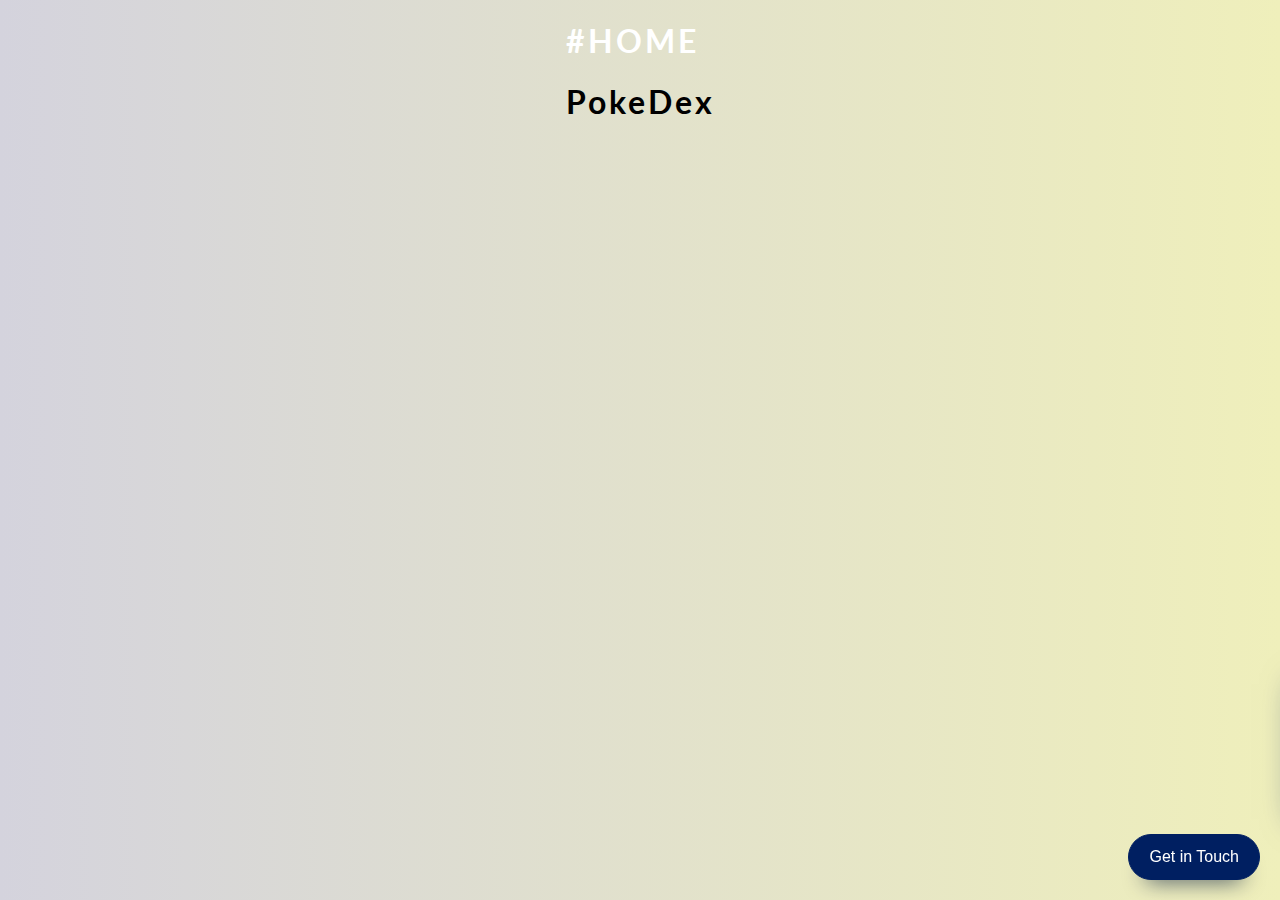
<file: application/pokedex/index.html>
<!DOCTYPE html>
<html lang="en">

<head>
    <meta charset="UTF-8">
    <meta name="viewport" content="width=device-width, initial-scale=1.0">
    <title>Pokedex - Open4um</title>
    <link rel="stylesheet" href="css/pokedex.css">
    <link rel="stylesheet" href="https://cdnjs.cloudflare.com/ajax/libs/font-awesome/5.14.0/css/all.min.css" integrity="sha512-1PKOgIY59xJ8Co8+NE6FZ+LOAZKjy+KY8iq0G4B3CyeY6wYHN3yt9PW0XpSriVlkMXe40PTKnXrLnZ9+fkDaog==" crossorigin="anonymous" />


</head>

<body>
    <div class="container">
        <div id="application">
            <div class="head">
                <h1>
                    <a href="../../index.html"> #HOME</a></h1>
            </div>

            <div class="app_pokemon">

                <h1>PokeDex</h1>
                <div id="poke_container" class="poke-container"></div>
                <!-- SOCIAL PANEL HTML -->
                <div class="social-panel-container">
                    <div class="social-panel">
                        <p>Created with <i class="fa fa-heart"></i> by
                            <a target="_blank" href="https://florin-pop.com">Toan</a></p>
                        <button class="close-btn"><i class="fas fa-times"></i></button>
                        <h4>Get in touch on</h4>
                        <ul>
                            <li>
                                <a href="https://twitter.com/TOTHETOAN1" target="_blank">
                                    <i class="fab fa-twitter"></i>
                                </a>
                            </li>
                            <li>
                                <a href="https://www.linkedin.com/in/nguy%E1%BB%85n-t%C3%B4-th%E1%BA%BF-to%C3%A0n-126944140/" target="_blank">
                                    <i class="fab fa-linkedin"></i>
                                </a>
                            </li>
                            <li>
                                <a href="https://www.facebook.com/Saesaecheon/" target="_blank">
                                    <i class="fab fa-facebook"></i>
                                </a>
                            </li>
                            <li>
                                <a href="https://www.instagram.com/totoan111295/" target="_blank">
                                    <i class="fab fa-instagram"></i>
                                </a>
                            </li>
                        </ul>
                    </div>
                </div>
                <button class="floating-btn">
                    Get in Touch
                </button>


            </div>




        </div>
    </div>
    <script src="js/pokedex.js">
    </script>
</body>

</html>
</file>
<file: application/pokedex/css/pokedex.css>
@import url('https://fonts.googleapis.com/css?family=Muli&display=swap');
@import url('https://fonts.googleapis.com/css?family=Lato:300,400&display=swap');
* {
    box-sizing: border-box;
}

header {
    width: 100%;
    overflow: hidden;
}

.col-1 {
    padding-top: 1%;
    width: 28%;
    float: left;
    display: inline-block;
}

.col-4 {
    width: 69%;
    float: left;
    display: inline-block;
}

.col-2 {
    width: 43.3%;
    float: left;
    display: inline-block;
}

.col-3 {
    width: 30%;
    display: inline-block;
    float: left;
}

.col-2 ul {
    margin: 0%;
}

.user--information:hover {
    background-color: #f0f2f5;
    cursor: pointer;
}

.logo-web {
    margin-left: 18%;
    margin-top: 5%;
    width: 11%;
    display: inline-block;
    float: left;
}

.logo-web img {
    width: 100%;
}

.active {
    color: #1877f2;
    border-bottom: 3px solid #1877f2;
    font-weight: 700;
}

.user--information {
    width: 29%;
    float: left;
    display: inline-block;
    border-radius: 35px;
}

a#button_close {
    cursor: pointer;
}

.user--avatar {
    display: inline-block;
    float: left;
    width: 30%;
}

.user--information p {
    padding-top: 13%;
    display: inline-block;
    float: left;
    padding-left: 5%;
}

.search-web {
    display: inline-block;
    float: left;
    width: 43%;
    margin-top: 6%;
    margin-left: 2%;
    margin-bottom: 2%;
    border-radius: 16px;
    background: #f0f2f5;
    padding: 2%;
}

.il {
    margin-left: 3%;
    width: 30px;
    height: 30px;
    background: #f0f2f5;
    display: inline-block;
    box-sizing: border-box;
    padding-top: 5px;
    padding-left: 6px;
    border-radius: 50%;
}

.message.il {
    margin-top: 2%;
}

header {
    position: relative;
    border-bottom: 1px solid #eceef1;
}

header .col-2 li {
    cursor: pointer;
    list-style: none;
    display: inline-block;
    padding: 5% 8%;
    font-size: 14px;
}

.search-web input[type="text"] {
    display: inline-block;
    float: left;
}

.search-web i.fas.fa-search {
    display: inline-block;
    float: left;
}

.data-creen {
    box-sizing: border-box;
    width: 100%;
    display: inline-block;
    float: left;
}

.head h1 a {
    text-decoration: none;
    color: white;
}

body {
    background: #EFEFBB;
    background: -webkit-linear-gradient(to right, #D4D3DD, #EFEFBB);
    background: linear-gradient(to right, #D4D3DD, #EFEFBB);
    display: flex;
    flex-direction: column;
    align-items: center;
    justify-content: center;
    font-family: 'Lato';
    margin: 0;
}

h1 {
    letter-spacing: 3px;
}

.poke-container {
    display: flex;
    flex-wrap: wrap;
    align-items: space-between;
    justify-content: center;
    margin: 0 auto;
    max-width: 1200px;
}

.pokemon {
    background-color: #eee;
    border-radius: 20px;
    box-shadow: 0 3px 15px rgba(100, 100, 100, 0.5);
    margin: 10px;
    padding: 20px;
    text-align: center;
}

.pokemon .img-container {
    background-color: rgba(255, 255, 255, 0.6);
    border-radius: 50%;
    width: 120px;
    height: 120px;
    text-align: center;
}

.pokemon .img-container img {
    margin-top: 20px;
    max-width: 90%;
}

.pokemon .info {
    margin-top: 20px;
}

.pokemon .number {
    background-color: rgba(0, 0, 0, 0.1);
    border-radius: 10px;
    font-size: 0.8em;
    padding: 5px 10px;
}

.pokemon .name {
    margin: 15px 0 7px;
    letter-spacing: 1px;
}


/* SOCIAL PANEL CSS */

.social-panel-container {
    position: fixed;
    right: 0;
    bottom: 80px;
    transform: translateX(100%);
    transition: transform 0.4s ease-in-out;
}

.social-panel-container.visible {
    transform: translateX(-10px);
}

.social-panel {
    background-color: #fff;
    border-radius: 16px;
    box-shadow: 0 16px 31px -17px rgba(0, 31, 97, 0.6);
    border: 5px solid #001F61;
    display: flex;
    flex-direction: column;
    justify-content: center;
    align-items: center;
    font-family: 'Muli';
    position: relative;
    height: 169px;
    width: 370px;
    max-width: calc(100% - 10px);
}

.social-panel button.close-btn {
    border: 0;
    color: #97A5CE;
    cursor: pointer;
    font-size: 20px;
    position: absolute;
    top: 5px;
    right: 5px;
}

.social-panel button.close-btn:focus {
    outline: none;
}

.social-panel p {
    background-color: #001F61;
    border-radius: 0 0 10px 10px;
    color: #fff;
    font-size: 14px;
    line-height: 18px;
    padding: 2px 17px 6px;
    position: absolute;
    top: 0;
    left: 50%;
    margin: 0;
    transform: translateX(-50%);
    text-align: center;
    width: 235px;
}

.social-panel p i {
    margin: 0 5px;
}

.social-panel p a {
    color: #FF7500;
    text-decoration: none;
}

.social-panel h4 {
    margin: 20px 0;
    color: #97A5CE;
    font-family: 'Muli';
    font-size: 14px;
    line-height: 18px;
    text-transform: uppercase;
}

.social-panel ul {
    display: flex;
    list-style-type: none;
    padding: 0;
    margin: 0;
}

.social-panel ul li {
    margin: 0 10px;
}

.social-panel ul li a {
    border: 1px solid #DCE1F2;
    border-radius: 50%;
    color: #001F61;
    font-size: 20px;
    display: flex;
    justify-content: center;
    align-items: center;
    height: 50px;
    width: 50px;
    text-decoration: none;
}

.social-panel ul li a:hover {
    border-color: #FF6A00;
    box-shadow: 0 9px 12px -9px #FF6A00;
}

.floating-btn {
    border-radius: 26.5px;
    background-color: #001F61;
    border: 1px solid #001F61;
    box-shadow: 0 16px 22px -17px #03153B;
    color: #fff;
    cursor: pointer;
    font-size: 16px;
    line-height: 20px;
    padding: 12px 20px;
    position: fixed;
    bottom: 20px;
    right: 20px;
    z-index: 999;
}

.floating-btn:hover {
    background-color: #ffffff;
    color: #001F61;
}

.floating-btn:focus {
    outline: none;
}

.floating-text {
    background-color: #001F61;
    border-radius: 10px 10px 0 0;
    color: #fff;
    font-family: 'Muli';
    padding: 7px 15px;
    position: fixed;
    bottom: 0;
    left: 50%;
    transform: translateX(-50%);
}

.floating-text a {
    color: #FF7500;
    text-decoration: none;
}

@media screen and (max-width: 480px) {
    .social-panel-container.visible {
        transform: translateX(0px);
    }
    .floating-btn {
        right: 10px;
    }
}

#application .btn {
    display: block;
    width: 100%;
}

.btn-pre {
    display: inline-block;
    float: left;
}

.btn-number {
    display: inline-block;
    float: left;
}

.btn-number div {
    display: inline-block;
    float: left;
}

button#btn-pre {
    padding: 34%;
    background: #f5f5f5;
    border: none;
    color: revert;
}

.btn-number div button {
    padding: 40%;
    background: #f5f5f5;
    border: none;
}

button#btn-next {
    border: none;
    background: #f5f5f5;
    padding: 1.2% 2%;
}

div button:hover {
    background: white;
}

div button#btn-pre:hover {
    background: white;
}

div button#btn-next:hover {
    background: white;
}
</file>
